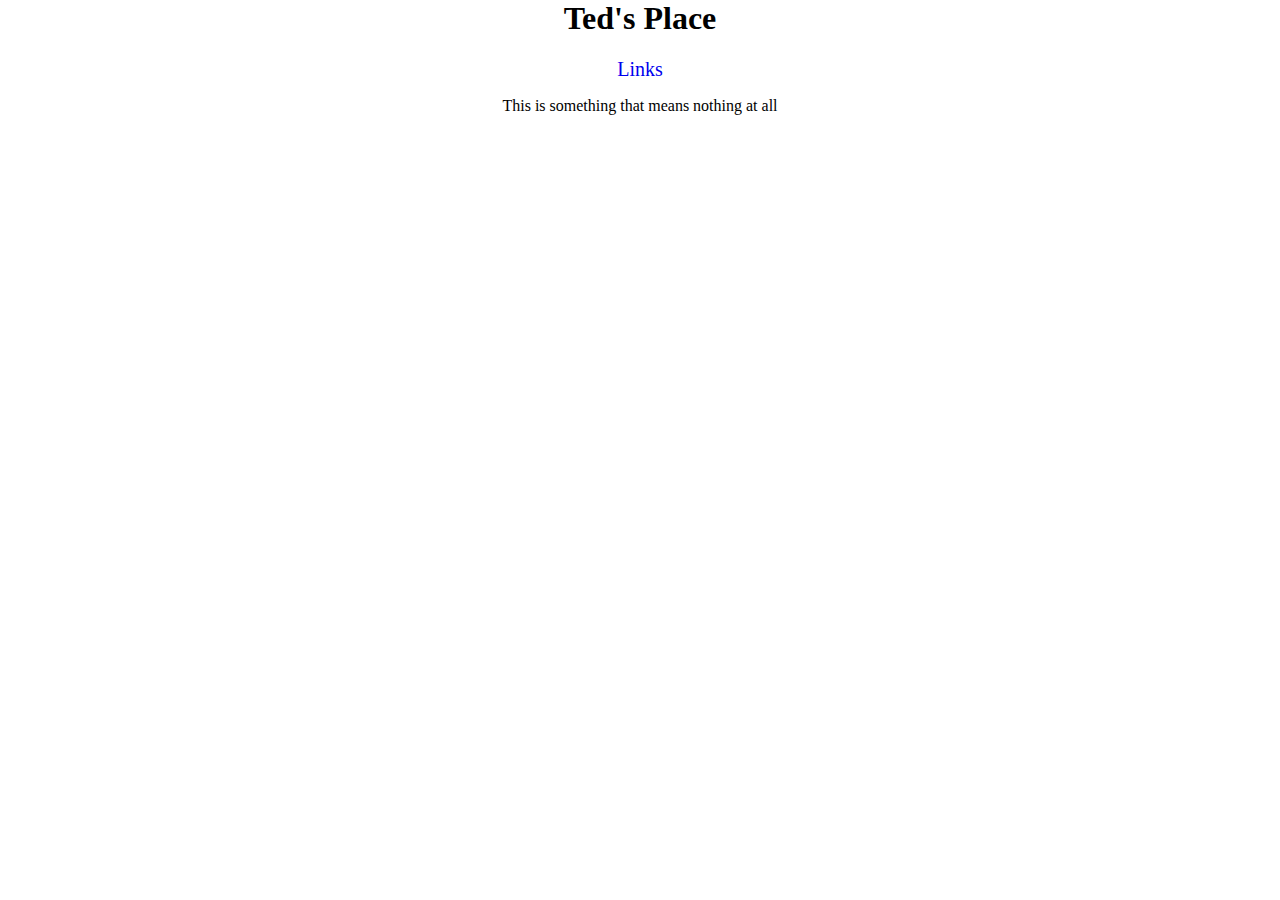
<file: index.html>
<html lang="en">
<head>
    <meta charset="UTF-8">
    <meta http-equiv="X-UA-Compatible" content="IE=edge">
    <meta name="viewport" content="width=device-width, initial-scale=1.0">
    <title>Document</title>
    <link rel="stylesheet" href="styles.css">
</head>
<body>
    <h1>Ted's Place</h1>
    <a href="/TedsWebsite/links.html">Links</a>
    <p>This is something that means nothing at all</p>
</body>
</html>
</file>
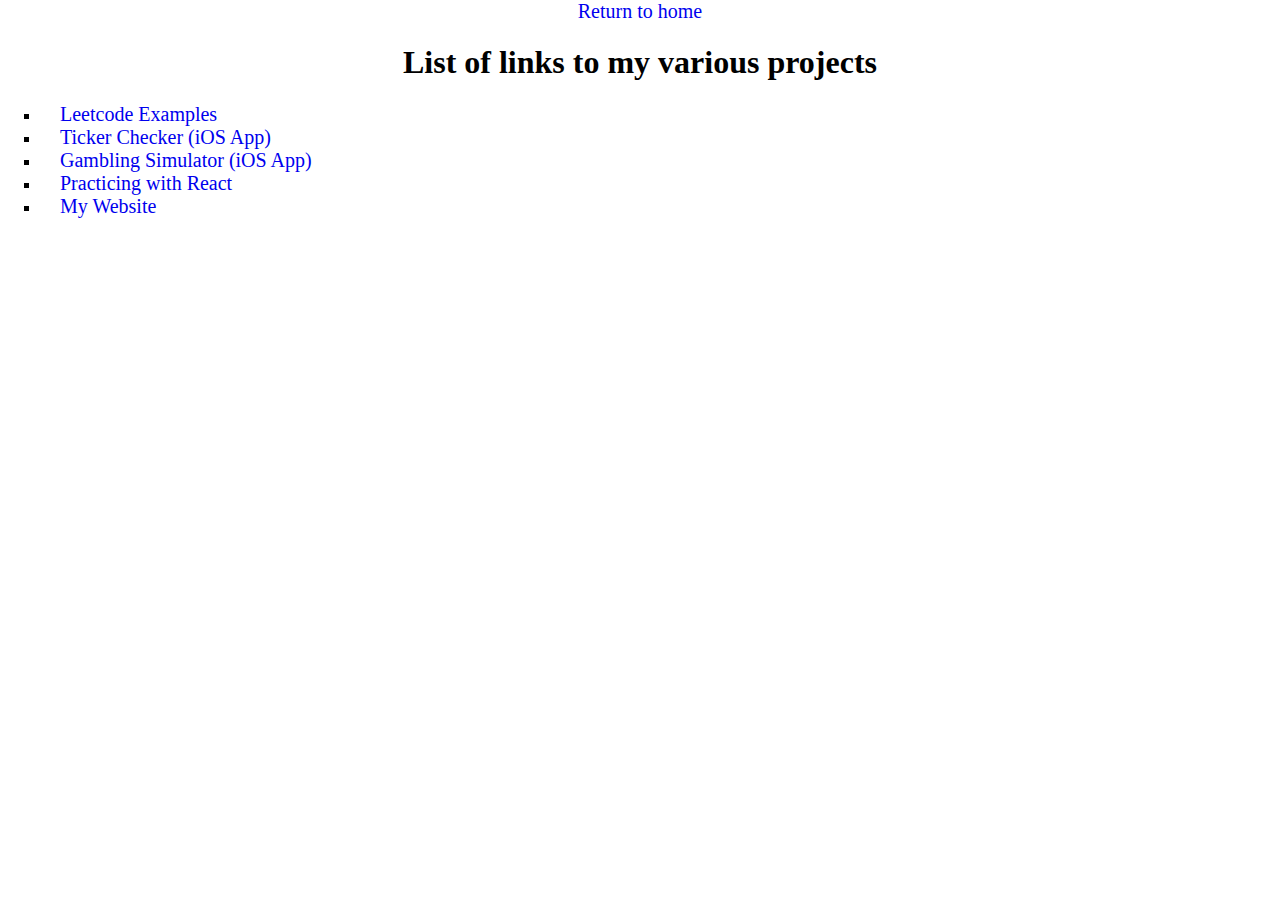
<file: links.html>
<html lang="en">
<head>
    <meta charset="UTF-8">
    <meta http-equiv="X-UA-Compatible" content="IE=edge">
    <meta name="viewport" content="width=device-width, initial-scale=1.0">
    <title>Document</title>
    <link rel="stylesheet" href="styles.css">
</head>
<body>
  <a href="/TedsWebsite">Return to home</a>
    <h1>List of links to my various projects</h1>
    <ul>
        <li><a href="https://github.com/bigtedde/leetCode">Leetcode Examples</a></li>
        <li><a href="https://github.com/bigtedde/TickerChecker">Ticker Checker (iOS App)</a></li>
        <li><a href="https://github.com/bigtedde/Gambling-Simulator">Gambling Simulator (iOS App)</a></li>
        <li><a href="https://github.com/bigtedde/react">Practicing with React</a></li>
        <li><a href="https://github.com/bigtedde/TedsWebsite">My Website</a></li>
    </ul>
</body>
</html>
</file>
<file: styles.css>
body {
    margin: 0;
    background: white;
    text-align: center;
}

a{
    text-decoration: none;
    font-size: 20px;
    margin: 20px;
}

ul {
    list-style-type: square;
    text-align: left;
}

a::after{
    content: "\a";
    white-space: pre;
}
</file>
